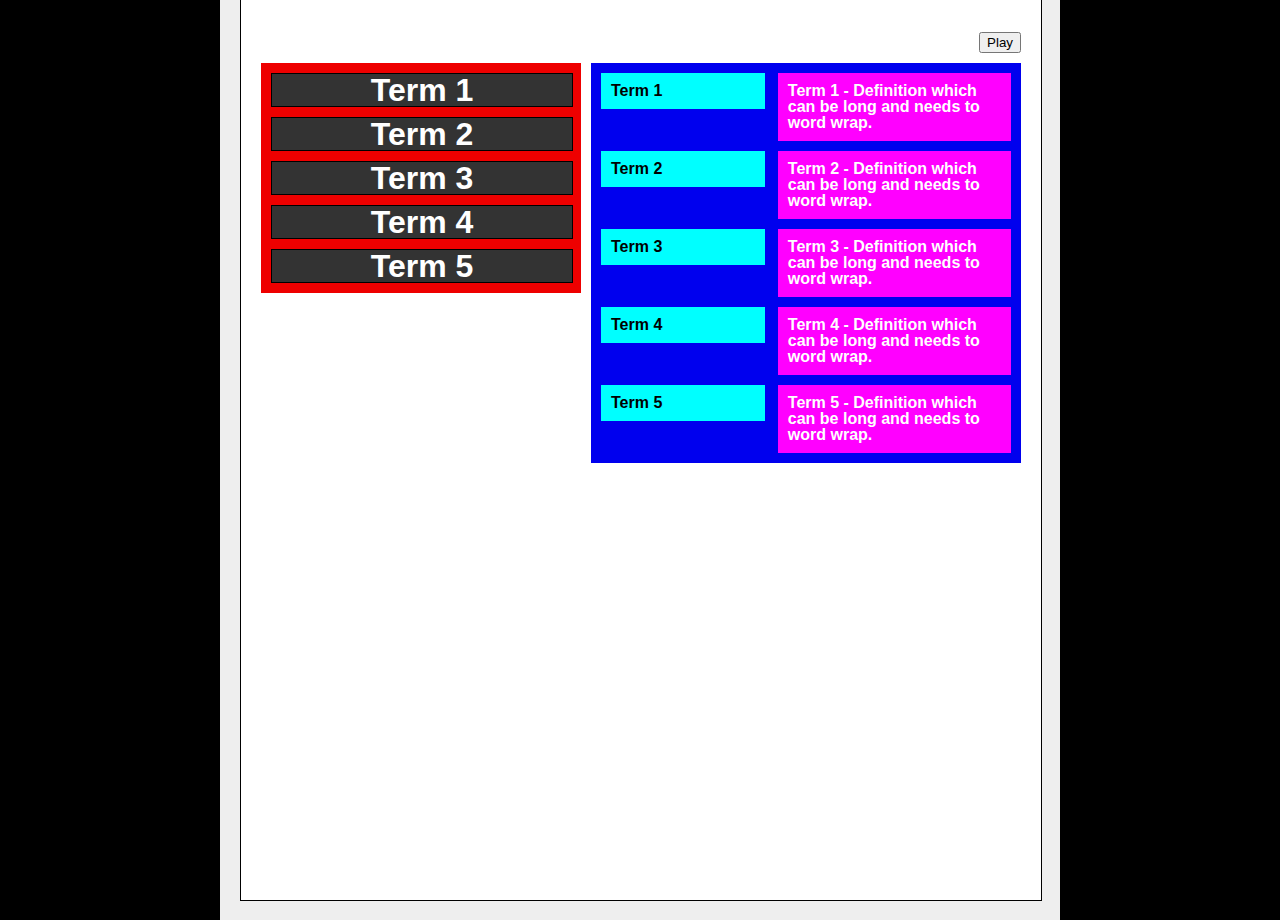
<file: project2/index.html>
<!DOCTYPE html>
<html>
  <head>
    <title>Quiz Game</title>
    <link rel="stylesheet" href="css/reset.css" />
    <link rel="stylesheet" href="css/app.css" />
    <script type="text/javascript" src="js/framework.js"></script>
    <script type="text/javascript" src="js/app.js"></script>
  </head>
  <body>
    <div id="container">
      <div id="middle">
        <div id="innerContainer">
          <div id="content">
            <div class="header">
              <div class="header_row">
                <div id="title"></div>
                <div id="elapsedTime"></div>
              </div>
              <div class="clearfix"></div>
              <div class="headerRow">
                <div class="headerLeft">
                  <div id="score"></div>
                  <!-- <button id="undo">Undo</button> -->
                </div>
                <div class="headerRight">
                  <button
                    id="controlButton"
                    state="play"
                    onclick="startTimer()"
                  >
                    Play
                  </button>
                </div>
              </div>
              <div class="clearfix"></div>
            </div>
            <div id="gameArea">
              <div id="termsContainer">
                <div
                  class="termWidget"
                  id="termWidget1"
                  linkid="1"
                  draggable="true"
                  ondrag="drag(event)"
                  ondrop="drop(event)"
                  ondragover="allowDrop(event)"
                  ondragstart="drag(event)"
                >
                  Term 1
                </div>
                <div
                  class="termWidget"
                  id="termWidget2"
                  linkid="2"
                  draggable="true"
                  ondragstart="drag(event)"
                  draggable="true"
                  ondragstart="drag(event)"
                  ondrop="drop(event)"
                  ondragover="allowDrop(event)"
                >
                  Term 2
                </div>
                <div
                  class="termWidget"
                  unselectable="on"
                  id="termWidget3"
                  linkid="3"
                  draggable="true"
                  ondragstart="drag(event)"
                  ondrop="drop(event)"
                  ondragover="allowDrop(event)"
                >
                  Term 3
                </div>
                <div
                  class="termWidget"
                  unselectable="on"
                  id="termWidget4"
                  linkid="4"
                  draggable="true"
                  ondragstart="drag(event)"
                  ondrop="drop(event)"
                  ondragover="allowDrop(event)"
                >
                  Term 4
                </div>
                <div
                  class="termWidget"
                  unselectable="on"
                  id="termWidget5"
                  linkid="5"
                  draggable="true"
                  ondragstart="drag(event)"
                  ondrop="drop(event)"
                  ondragover="allowDrop(event)"
                >
                  Term 5
                </div>
              </div>
              <div id="definitionsContainer">
                <div
                  class="definitionWidget"
                  id="definitionWidget1"
                  expectedLinkId="1"
                  droppedLinkId="0"
                  draggable="true"
                >
                  <div
                    class="droppedTerm"
                    draggable="true"
                    ondrop="drop(event)"
                    ondragover="allowDrop(event)"
                  >
                    Term 1
                  </div>
                  <div class="definitionText" unselectable="on">
                    Term 1 - Definition which can be long and needs to word
                    wrap.
                  </div>
                  <div class="clearfix_no_margin"></div>
                </div>
                <div
                  class="definitionWidget"
                  unselectable="on"
                  id="definitionWidget2"
                  expectedLinkId="2"
                  droppedLinkId="0"
                >
                  <div
                    class="droppedTerm"
                    unselectable="on"
                    draggable="false"
                    ondrop="drop(event)"
                    ondragover="allowDrop(event)"
                  >
                    Term 2
                  </div>
                  <div class="definitionText" unselectable="on">
                    Term 2 - Definition which can be long and needs to word
                    wrap.
                  </div>
                  <div class="clearfix_no_margin"></div>
                </div>
                <div
                  class="definitionWidget"
                  unselectable="on"
                  id="definitionWidget3"
                  expectedLinkId="3"
                  droppedLinkId="0"
                >
                  <div
                    class="droppedTerm"
                    unselectable="on"
                    ondrop="drop(event)"
                    ondragover="allowDrop(event)"
                  >
                    Term 3
                  </div>
                  <div class="definitionText" unselectable="on">
                    Term 3 - Definition which can be long and needs to word
                    wrap.
                  </div>
                  <div class="clearfix_no_margin"></div>
                </div>
                <div
                  class="definitionWidget"
                  unselectable="on"
                  id="definitionWidget4"
                  expectedLinkId="4"
                  droppedLinkId="0"
                >
                  <div
                    class="droppedTerm"
                    unselectable="on"
                    ondrop="drop(event)"
                    ondragover="allowDrop(event)"
                  >
                    Term 4
                  </div>
                  <div class="definitionText">
                    Term 4 - Definition which can be long and needs to word
                    wrap.
                  </div>
                  <div class="clearfix_no_margin"></div>
                </div>
                <div
                  class="definitionWidget"
                  unselectable="on"
                  id="definitionWidget5"
                  expectedLinkId="5"
                  droppedLinkId="0"
                >
                  <div
                    class="droppedTerm"
                    unselectable="on"
                    ondrop="drop(event)"
                    ondragover="allowDrop(event)"
                  >
                    Term 5
                  </div>
                  <div class="definitionText" unselectable="on">
                    Term 5 - Definition which can be long and needs to word
                    wrap.
                  </div>
                  <div class="clearfix_no_margin"></div>
                </div>
              </div>
            </div>
          </div>
        </div>
      </div>
    </div>
  </body>
</html>
</file>
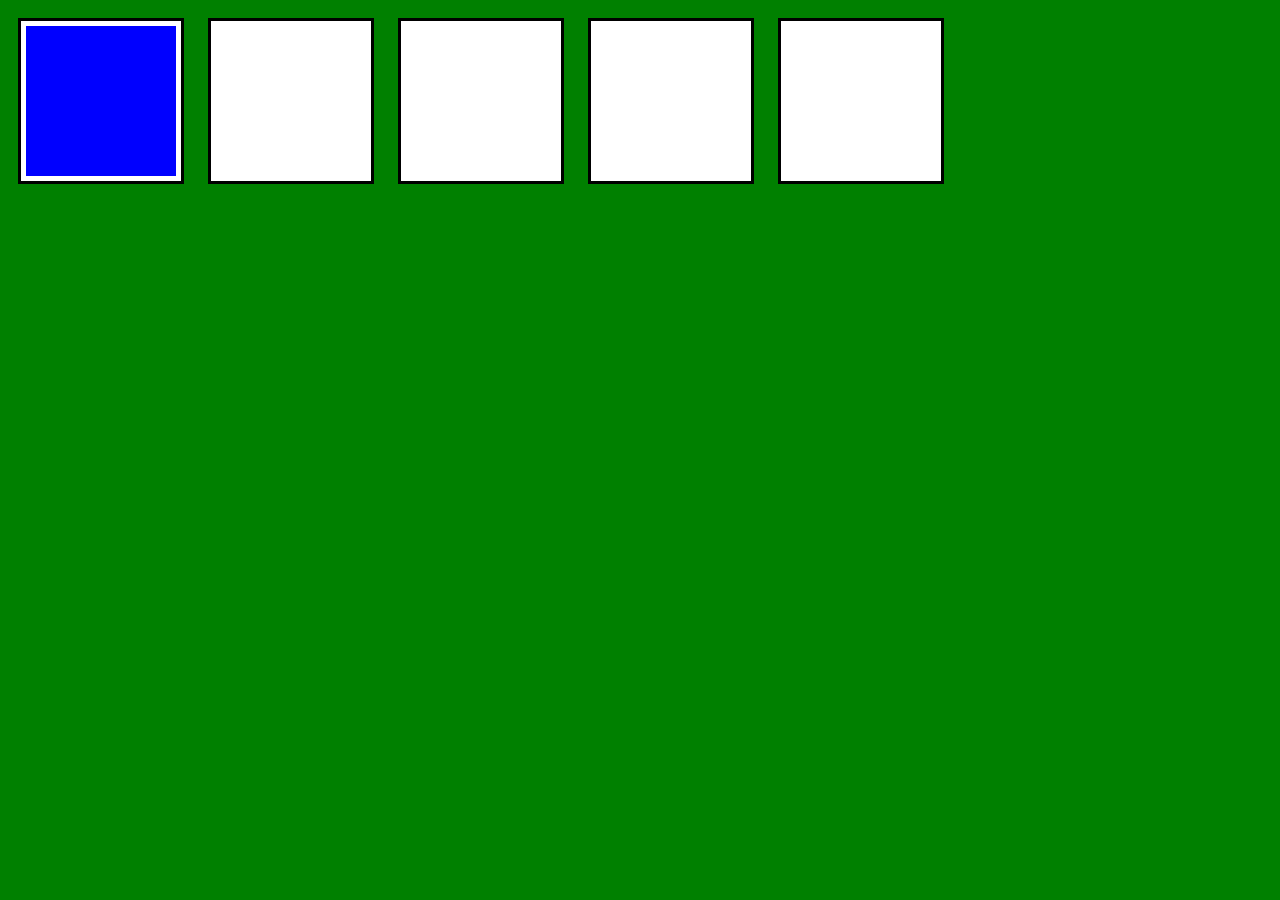
<file: POCs/drag_drop_poc/index.html>
<!DOCTYPE html>
<html lang="en">
  <head>
    <meta charset="UTF-8" />
    <meta name="viewport" content="width=device-width, initial-scale=1" />
    <meta http-equiv="X-UA-Compatible" content="ie=edge" />
    <link rel="stylesheet" href="css/app.css" />

    <title>DragnDrop</title>
  </head>
  <body>
    <div class="empty">
      <div class="fill" draggable="true"></div>
    </div>
    <div class="empty"></div>
    <div class="empty"></div>
    <div class="empty"></div>
    <div class="empty"></div>
    <script src="js/app.js"></script>
  </body>
</html>
</file>
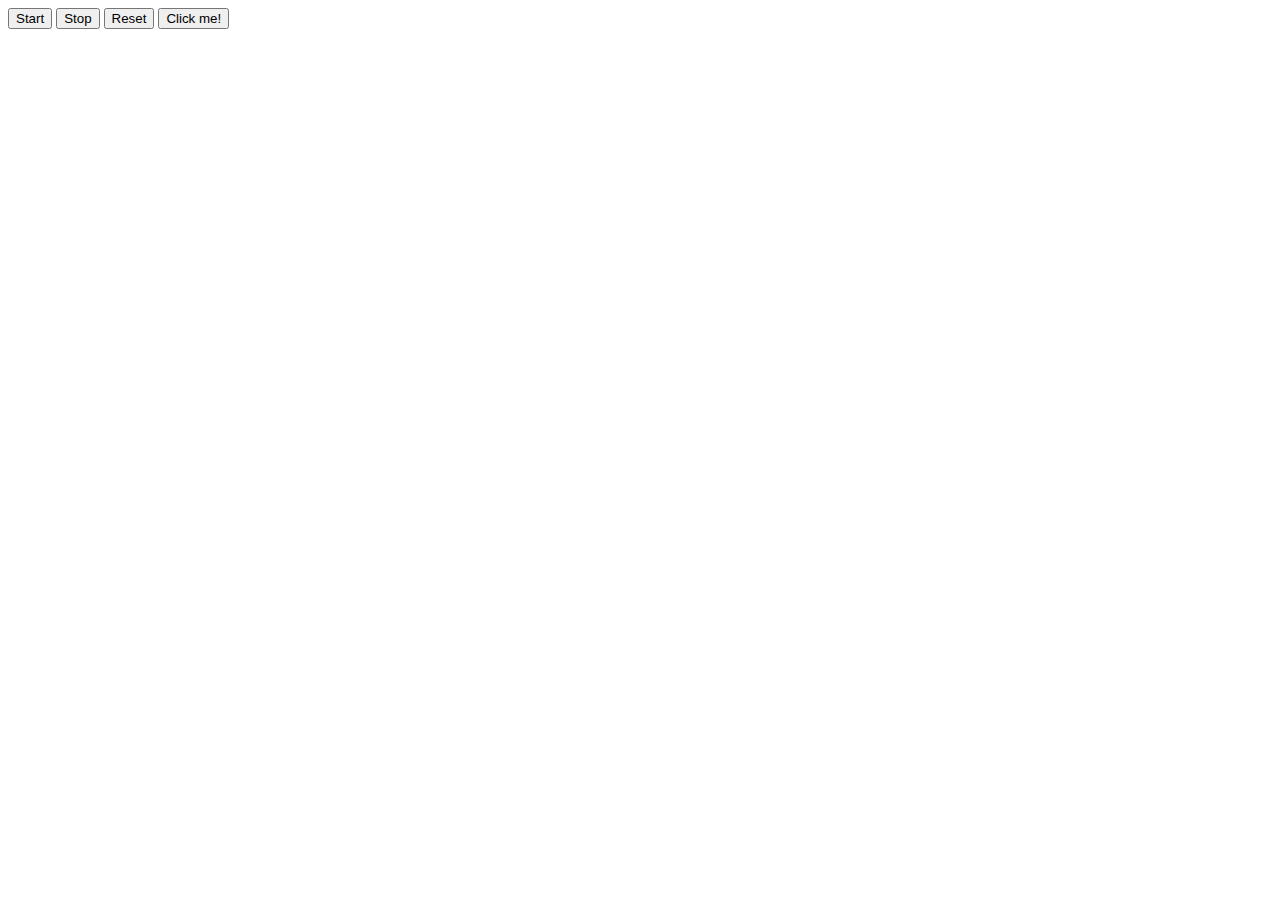
<file: POCs/timer_start_stop_poc/index.html>
<!DOCTYPE html>
<html>
  <head>
    <title>Timer button POC</title>
  </head>

  <body>
    <div id="time"></div>
    <div id="added-div"></div>
    <div>
      <button id="start-btn">Start</button>
      <button id="stop-btn">Stop</button>
      <button id="reset-btn">Reset</button>
      <button id="add-div">Click me!</button>
    </div>
    <script src="js/app.js"></script>
  </body>
</html>
</file>
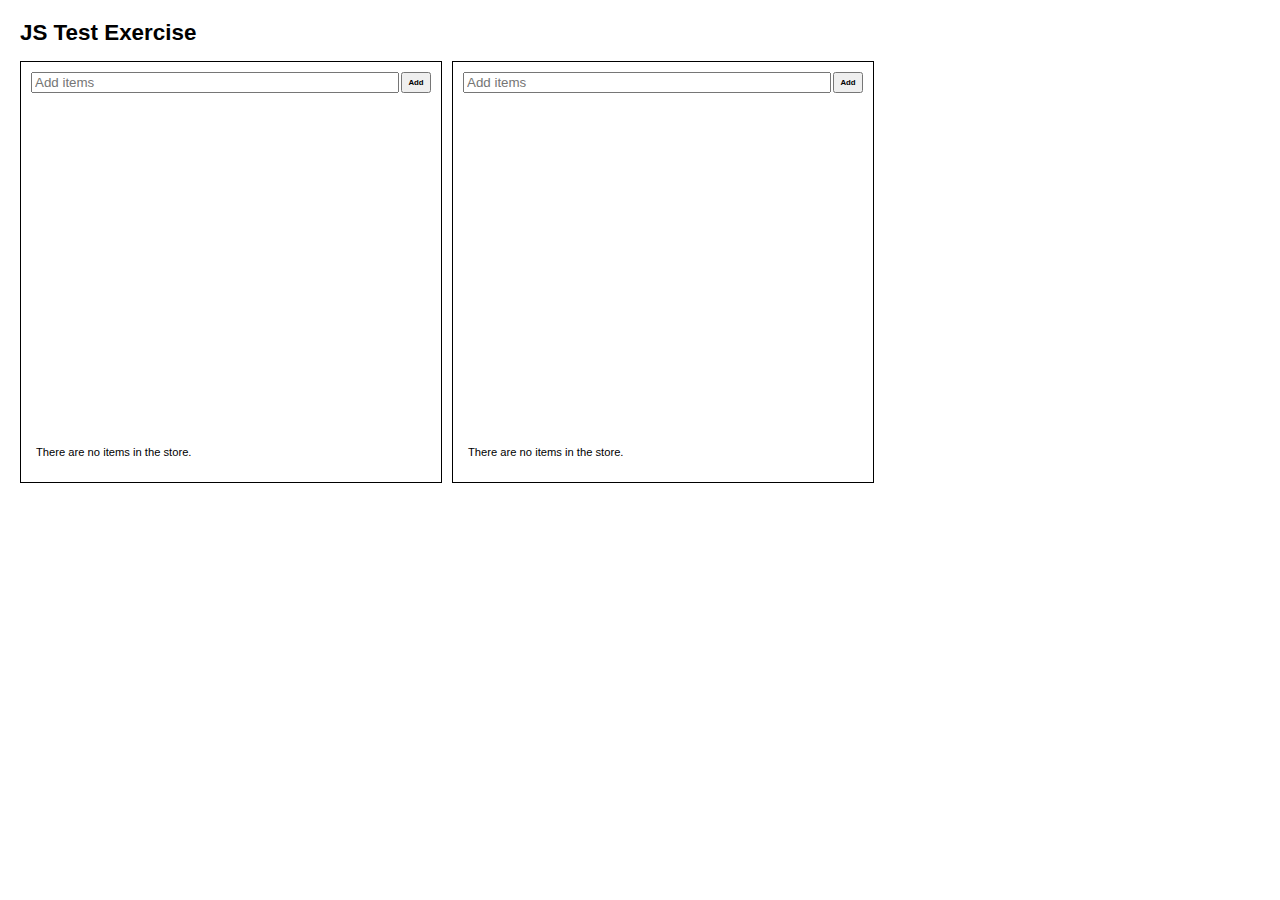
<file: UPDATED_FULL_DEMOS/rawMVC/index.html>
<!DOCTYPE html>
<html lang="en">
	<head>
		<meta http-equiv="Content-Type" content="text/html" charset="utf-8" />
		<meta name="author" content="Claude Gauthier" />
		<meta name="reply-to" content="claude_r_gauthier@hotmail.com" />
		<title>JS Demo (Custom MVC)</title>
		<link rel="stylesheet" type="text/css" href="styles.css">
		<script type="text/javascript" src="model.js"></script>
		<script type="text/javascript" src="view.js"></script>
		<script type="text/javascript" src="controller.js"></script>
		<script type="text/javascript" src="app.js"></script>
	</head>
	<body onload="init()">
		<h1>JS Test Exercise</h1>
		<div id="app1" class="container"></div>
		<div id="app2" class="container"></div>
	</body>
</html>
</file>
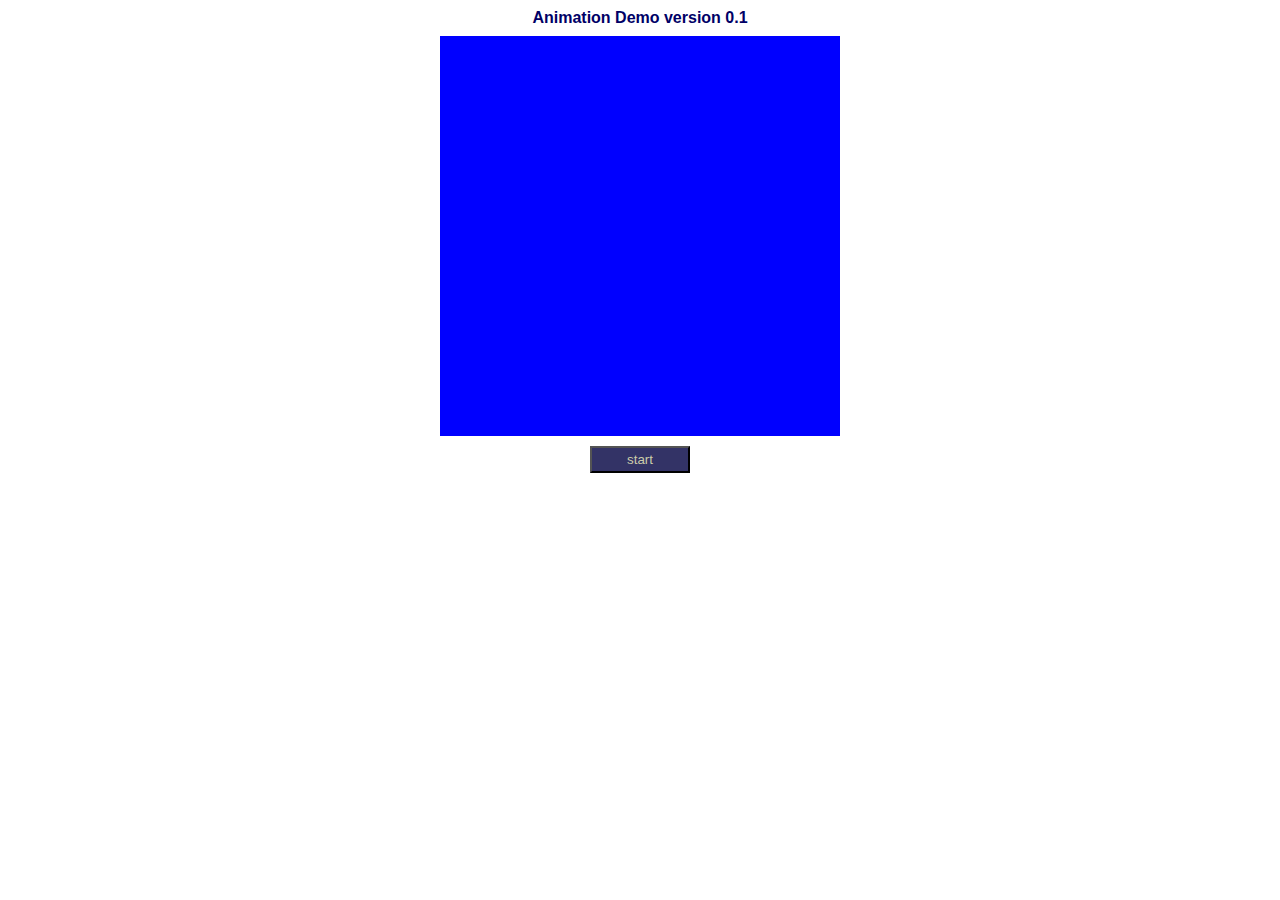
<file: UPDATED_FULL_DEMOS/Timer_Animation_Demo/index.html>
<!DOCTYPE HTML PUBLIC "-//W3C//DTD HTML 4.0//EN" "http://www.w3.org/TR/REC-html40/strict.dtd">
<html>
	<head>
		<title>Animation Demo</title>
		<link rel='stylesheet' href='css/demo.css' />
		<script type='text/javascript' src='js/demo.js'></script>
		<script type='text/javascript'>
			$.ready(function() {
				$.get('title').innerHTML = $.string.format("Animation Demo version {0}", $.getVersion());
				var childBox = $.get('child-box');
				var parentBox = $.get('parent-box');
				var animatedBox = $.setAnimation({
					target: childBox,
					container: parentBox, // if null, then body
					start: "tl", // or [x, y]
					end: "br" // or [x, y]
				});		
						
				$.addEvent($.get('btn'), 'click', function() {
					if(this.value == "start") {
						this.value = "pause";
						animatedBox.start();
					} else {
						if(this.value == "pause") {
							animatedBox.pause();
						} else {
							animatedBox.resume();
						}
						this.value = this.value == "pause" ? "resume" : "pause";
					}
				});
			});
		</script>		
	</head>
	<body>
		<div id='container'>
			<div id='title'></div>
			<div id='parent-box'>
				<div id='child-box'></div>
			</div>
			<div>
				<input type='button' value='start' id='btn' />
			</div>	
		</div>
	</body>
</html>
</file>
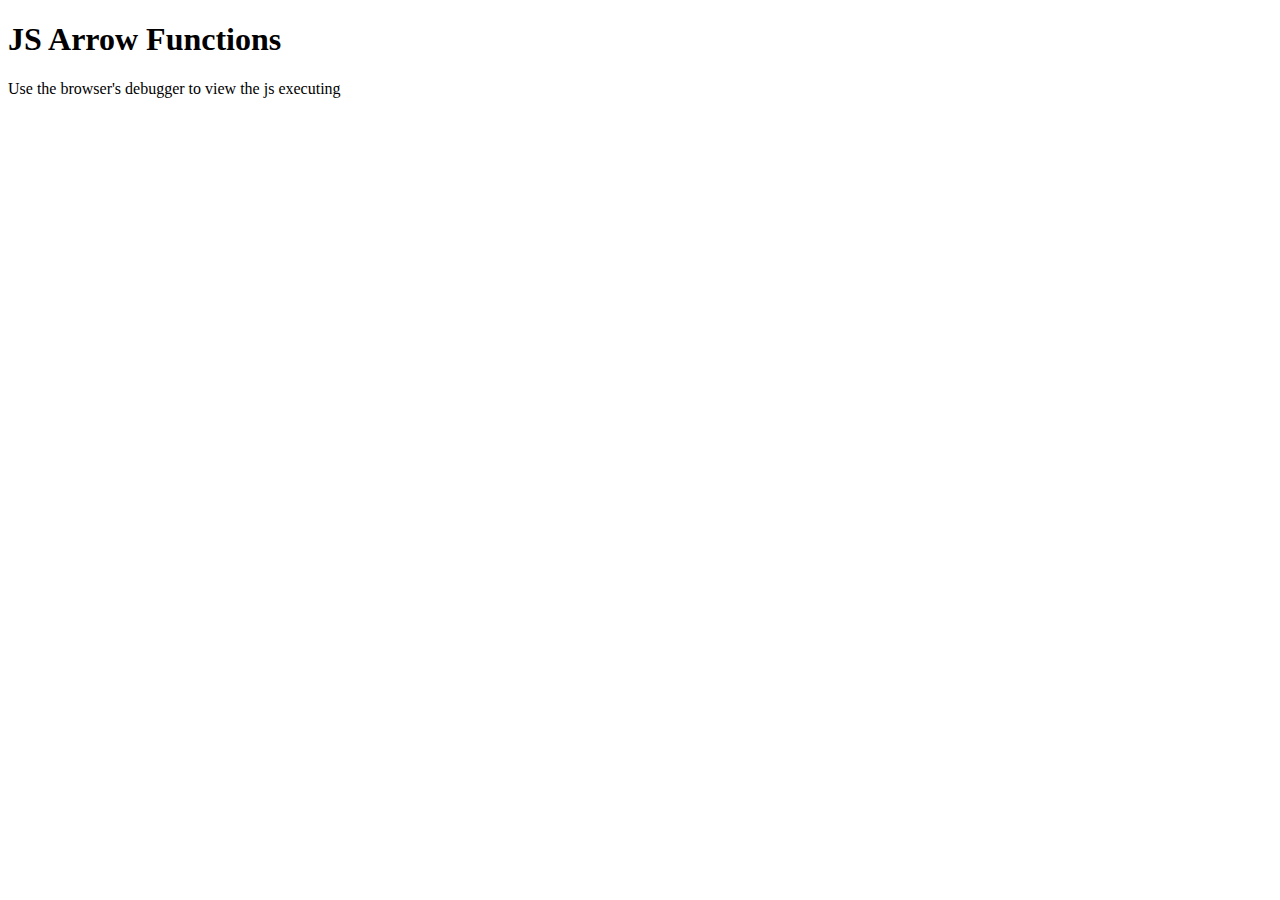
<file: Assignments/java_006/arrowFunctionResearch/index.html>
<!DOCTYPE html>
<html>
  <head>
    <title>JS Arrow Functions</title>
    <script src="arrowFunctions.js"></script>
  </head>
  <body>
    <h1>JS Arrow Functions</h1>
    <p>Use the browser's debugger to view the js executing</p>
  </body>
</html>
</file>
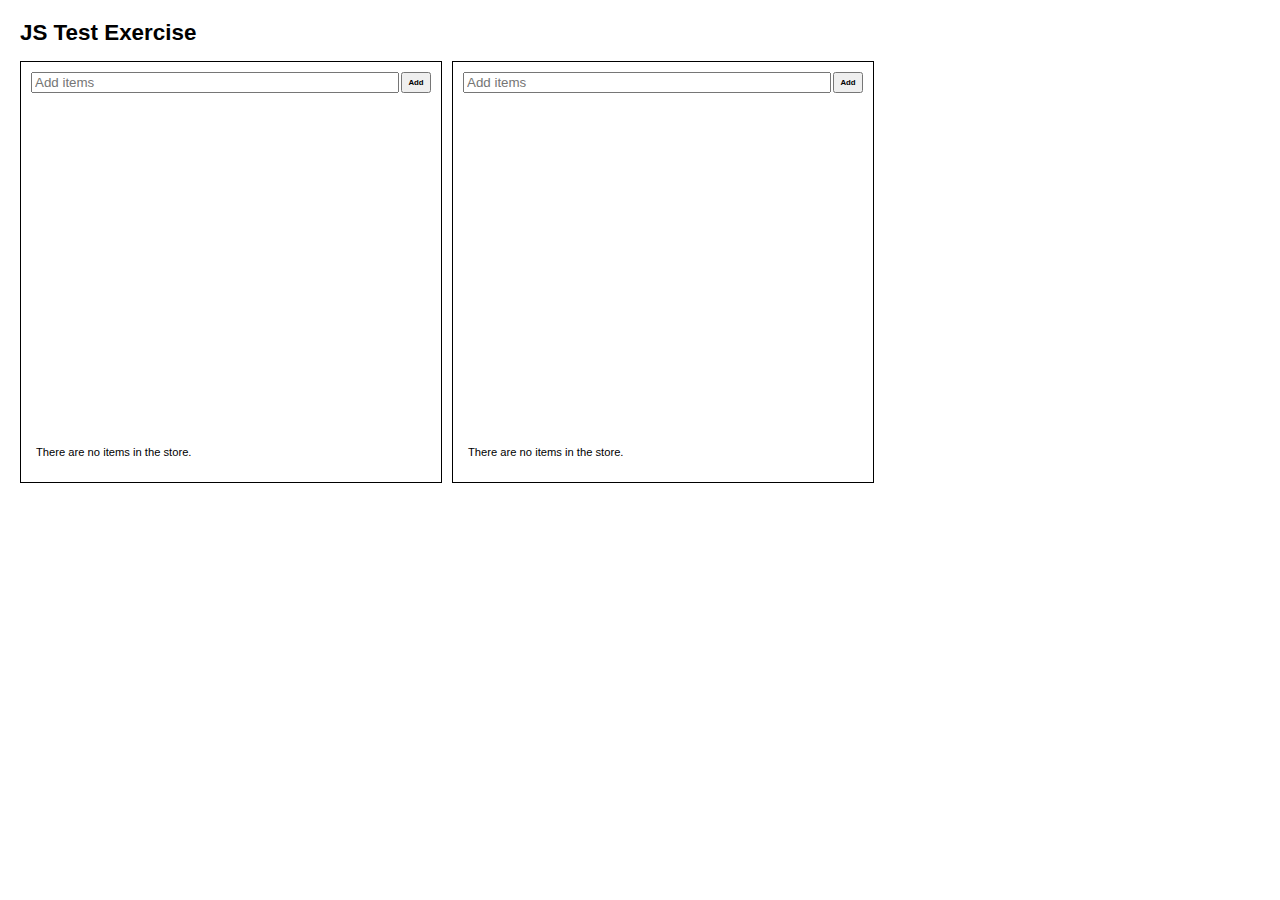
<file: Assignments/java_006/rawMVC/index.html>
<!DOCTYPE html>
<html lang="en">
	<head>
		<meta http-equiv="Content-Type" content="text/html" charset="utf-8" />
		<meta name="author" content="Claude Gauthier" />
		<meta name="reply-to" content="claude_r_gauthier@hotmail.com" />
		<title>JS Demo (Custom MVC)</title>
		<link rel="stylesheet" type="text/css" href="styles.css">
		<script type="text/javascript" src="model.js"></script>
		<script type="text/javascript" src="view.js"></script>
		<script type="text/javascript" src="controller.js"></script>
		<script type="text/javascript" src="app.js"></script>
	</head>
	<body onload="init()">
		<h1>JS Test Exercise</h1>
		<div id="app1" class="container"></div>
		<div id="app2" class="container"></div>
	</body>
</html>
</file>
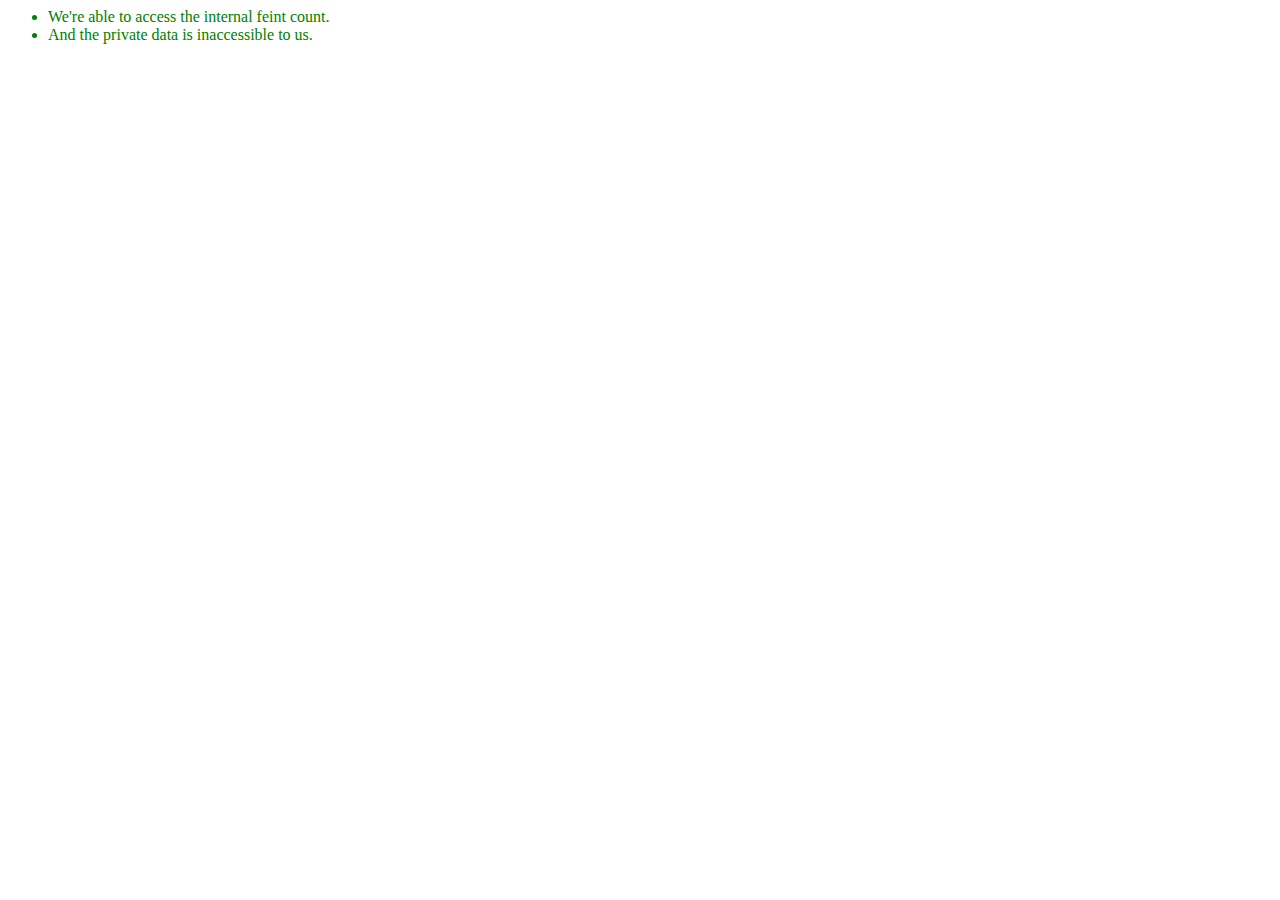
<file: UPDATED_FULL_DEMOS/MINI_POCS/closures_for_private_variables/index.html>
<html>
	<head>
		<title>Closures for Private Variables</title>
		<script>

			function assert(value, desc) {
				var li = document.createElement("li");
				li.className = value ? "pass" : "fail";
				li.appendChild(document.createTextNode(desc));
				document.getElementById("results").appendChild(li);
			};


			window.onload = function() {

				function Ninja() {
					var feints = 0;
					this.getFeints = function(){
						return feints;
					};
					this.feint = function(){
						feints++;
					};
				}
				var ninja = new Ninja();
				ninja.feint();
				assert(ninja.getFeints() == 1, "We're able to access the internal feint count.");
				assert(ninja.feints === undefined, "And the private data is inaccessible to us.");

			}

		</script>
		<style>
			#results li.pass { color: green; }
			#results li.fail { color: red; }
		</style>
	</head>
	<body>
		<ul id="results"></ul>
	</body>
</html>
</file>
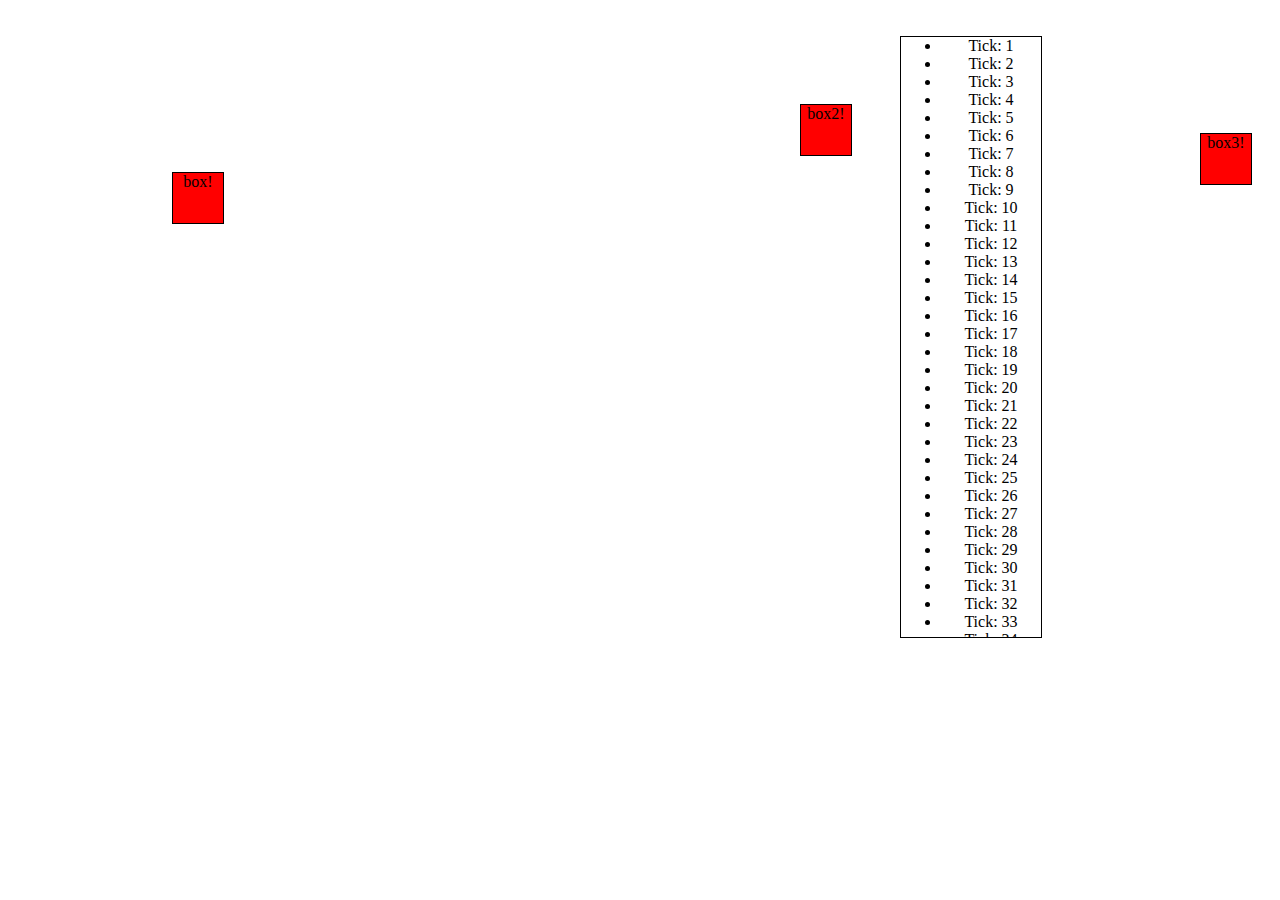
<file: UPDATED_FULL_DEMOS/MINI_POCS/closures_timer_interval_callback/index.html>
<html>
	<head>
		<title>Closures Timer Interval Callback</title>
		<!-- script src="../jquery/jquery.js"></script -->
		<style type='text/css'>
			#results li.pass { color: green; }
			#results li.fail { color: red; }

			#box {
				position: absolute;
				width: 50px;
				height: 50px;
				top: 0px;
				left: 0px;
				background-color:#ff0000;
				border: 1px solid black;
				text-align: center;
			}

			#box2{
				position: absolute;
				width: 50px;
				height: 50px;
				top: 20px;
				left: 800px;
				background-color:#ff0000;
				border: 1px solid black;
				text-align: center;
			}

			#box3{
				position: absolute;
				width: 50px;
				height: 50px;
				top: 200px;
				left: 1200px;
				background-color:#ff0000;
				border: 1px solid black;
				text-align: center;
			}


			#stuff {

				position: absolute;
				width: 100px;
				height: 600px;
				top: 20px;
				left: 900px;
				border: 1px solid black;
				overflow: auto;
				text-align: center;
				color: #000000;

			}

			#li {
				color: #000000;
			}

		</style>
		<script>

			function assert(value, desc) {
				var li = document.createElement("li");
				li.className = value ? "pass" : "fail";
				li.appendChild(document.createTextNode(desc));
				document.getElementById("results").appendChild(li);
			};


			// $(document).ready(function() {});

			window.onload = function () {

				var tick = 0;
				var tl = 600;
				var interVal = 1;
				function animateIt(elementId) {
					var elem = document.getElementById(elementId);
					var timer = setInterval(function(){
						if (tick <= tl) {
							elem.style.left = elem.style.top = tick + "px";
							tick++;
						} else {
							clearInterval(timer);
							assert(tick == tl, "Tick accessed via a closure.");
							assert(elem, "Element also accessed via a closure.");
							assert(timer, "Timer reference also obtained via a closure." );
						}
					}, interVal);
				}

				function addToIt(elementId) {
					var elem = document.getElementById(elementId);
					var timer = setInterval(function(){
						if (tick <= tl) {
							var list = document.createElement("li");
							var txtNode = document.createTextNode("Tick: " + tick);
							list.appendChild(txtNode);
							elem.appendChild(list);
						} else {
							clearInterval(timer);
						}
					}, interVal);
				}


				function animateIt2(elementId, dir) {
					var elem = document.getElementById(elementId);
					var tick = 20;
					var innerInterVal = 8;
					var incInt = true;
					tickInc = 1;
					var timer = setInterval(function(){
						if(dir == 'down') {
							if(tick <= 200) {
								elem.style.top = tick + "px";
								tick = tick + tickInc;
							} else {
								dir = "up";
								tick = tick - tickInc;
							}
						} else {
							if(tick == 20) {
								dir = 'down';
								tick = tick + tickInc;
							} else {
								elem.style.top = tick + "px";
								tick = tick - tickInc;
							}
						}
					}, innerInterVal);




				}

				function animateIt3(elementId, dir) {
					var elem = document.getElementById(elementId);
					var tick = 200;
					var innerInterVal = 10;
					var timer = setInterval(function(){
						if(dir == 'down') {
							if(tick <= 200) {
								elem.style.top = tick + "px";
								tick++;
							} else {
								dir = "up";
								tick--;
							}
						} else {
							if(tick == 20) {
								dir = 'down';
								tick++;
							} else {
								elem.style.top = tick + "px";
								tick--;
							}
						}
					}, innerInterVal);
				}


				animateIt('box');
				addToIt('stuff');
				animateIt2('box2', 'down');
				animateIt3('box3', 'up');

			}
		</script>
	</head>
	<body>
		<ul id="results"></ul>
		<div id="box">box!</div>
		<ul id="stuff"></ul>
		<div id="box2">box2!</div>
		<div id="box3">box3!</div>
	</body>
</html>
</file>
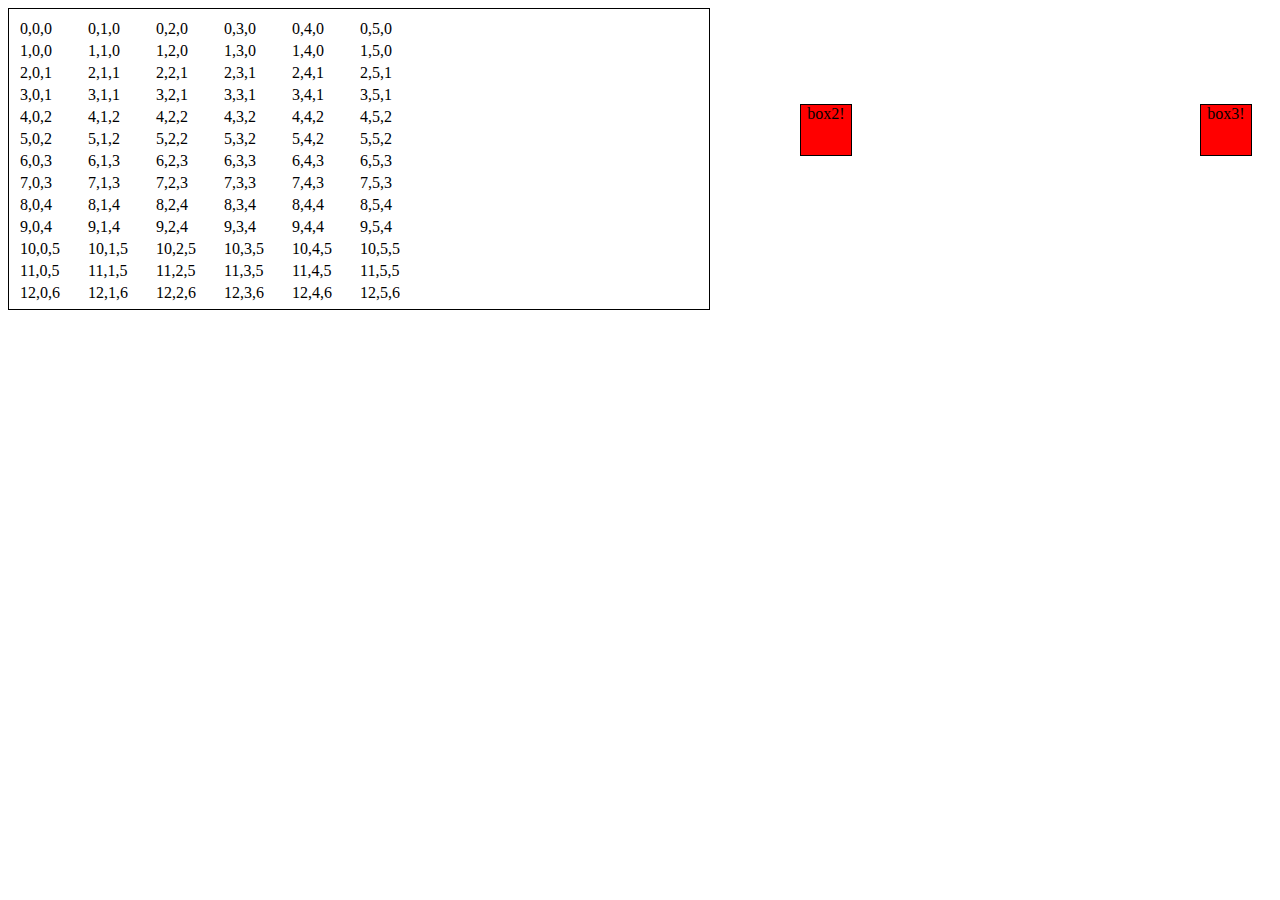
<file: UPDATED_FULL_DEMOS/MINI_POCS/POC11 - Using timer to break long-running tasks - using iframes/index.html>
<html>
	<head>
		<title>RegEx - Using a timer to break long running tasks</title>
		<style type='text/css'>
			#results li.pass { color: green; }
			#results li.fail { color: red; }

			#box2{
				position: absolute;
				width: 50px;
				height: 50px;
				top: 20px;
				left: 800px;
				background-color:#ff0000;
				border: 1px solid black;
				text-align: center;
			}

			#box3{
				position: absolute;
				width: 50px;
				height: 50px;
				top: 200px;
				left: 1200px;
				background-color:#ff0000;
				border: 1px solid black;
				text-align: center;
			}

			#wrapper {
				width: 700px;
				height: 300px;
				overflow: auto;
				border: 1px solid black;
			}

			#iframewrapper #iframetest {
				width: 700px;
				height: 300px;
				overflow: auto;
				border: 1px solid black;
			}


		</style>
		<script>
			function assert(value, desc) {
				var li = document.createElement("li");
				li.className = value ? "pass" : "fail";
				li.appendChild(document.createTextNode(desc));
				document.getElementById("results").appendChild(li);
			};

			function spacer() {
				var li = document.createElement("li");
				li.appendChild(document.createTextNode(""));
				document.getElementById("results").appendChild(li);
			}


			function animateIt2(elementId, dir, tick) {
				var elem = document.getElementById(elementId);
				var innerInterVal = 8;
				var incInt = true;
				tickInc = 1;
				var timer = setInterval(function(){
					if(dir == 'down') {
						if(tick <= 200) {
							elem.style.top = tick + "px";
							tick = tick + tickInc;
						} else {
							dir = "up";
							tick = tick - tickInc;
						}
					} else {
						if(tick == 20) {
							dir = 'down';
							tick = tick + tickInc;
						} else {
							elem.style.top = tick + "px";
							tick = tick - tickInc;
						}
					}
				}, innerInterVal);
			}

			window.onload = function () {

				var duh = new animateIt2('box2', 'down', 20);
				var duh2 = new animateIt2('box3', 'up', 20);
				var myIframe = document.getElementById("iframetest");
				var iFrameWindow = myIframe.contentWindow || myIframe.documentWindow;
				var iFrameDoc = iFrameWindow.document;
				iFrameDoc.open();
				iFrameDoc.write("<html><head><script>window.onload=function() { function generateRowsWrapper() {var rowCount=20000,divideInto=10000,chunkSize=rowCount/divideInto,iteration=0,table=document.getElementsByTagName(\"tbody\")[0];var tick = 0;var tl = 600;var interVal = 1;setTimeout(function generateRows() {var base = (chunkSize) * iteration;for(var i = 0; i < chunkSize; i++) {var tr = document.createElement(\"tr\");for(var t = 0; t < 6; t++) {var td = document.createElement(\"td\");td.appendChild(document.createTextNode((i + base) + \",\" + t + \",\" + iteration));tr.appendChild(td);}table.appendChild(tr);}iteration++;if(iteration < divideInto) {setTimeout(generateRows, 0);}}, 50);};var gen = new generateRowsWrapper();gen(); }" + "</scr" + "ipt></head><body><div id='wrapper'><table><tbody></tbody></table></div></body></html>");
				iFrameDoc.close();
			}


		</script>
	</head>
	<body>
		<ul id="results"></ul>
		<div id="box2">box2!</div>
		<div id="box3">box3!</div>
		<div id='iframewrapper'><iframe id='iframetest'></iframe></div>
	</body>
</html>
</file>
<file: project2/css/app.css>
/*
 * CSS FILE DIVIDED IN 2 SECTIONS
 * - DEFAULT CSS ATTRIBUTES FOR HTML TAGS
 * - CSS CLASSES FOR QUIZ
 */

/* **** DEFAULT CSS ATTRIBUTES FOR HTML TAGS **** */

html,
body {
  font-family: Arial, sans serif;
  font-size: 1em;
  color: #000000;
  overflow: hidden;
  overflow-x: hidden;
  overflow-y: hidden;
  height: 100%;
  background-color: #000000;
  cursor: no-drop;
}

.clearfix_no_margin {
  clear: both;
}

.clearfix {
  clear: both;
  margin-bottom: 10px;
}

/* **** CSS CLASSES FOR QUIZ **** */

#container {
  width: 800px;
  height: 100%;
  background-color: #eeeeee;
  position: absolute;
  top: 0;
  bottom: 0;
  left: 0;
  right: 0;
  margin: auto;
  padding: 20px;
  display: table;
}

#middle {
  display: table-cell;
  vertical-align: middle;
  padding: 0px;
  width: 100%;
  height: 100%;
}

#innerContainer {
  margin-left: auto;
  margin-right: auto;
  width: 100%;
  height: 100%;
  background-color: #ffffff;
  border: 1px solid black;
  padding: 0px;
}

#content {
  margin: 20px;
  height: 100%;
}

#title {
  font-weight: bold;
  color: #000066;
  float: left;
}

#elapsedTime {
  float: right;
  margin-top: 2px;
  margin-right: 2px;
  font-size: 0.8em;
}

.header {
}

.headerRow {
  display: block;
  margin-bottom: 20px;
}

.headerLeft {
  float: left;
}

#score {
}

#undo {
  cursor: pointer;
}

.headerRight {
  float: right;
}

#controlButton {
  cursor: pointer;
}

#gameArea {
}

#termsContainer {
  float: left;
  width: 300px;
  background-color: #ee0000;
  padding: 10px 10px 0px 10px;
  color: #ffffff;
  font-weight: bold;
}

#definitionsContainer {
  float: right;
  width: 410px;
  background-color: #0000ee;
  padding: 10px 10px 0px 10px;
  color: #ffffff;
  font-weight: bold;
}

.termWidget {
  vertical-align: middle;
  display: table-cell;
  text-align: center;
  border: 1px solid black;
  background-color: #333333;
  color: #ffffff;
  font-size: 2em;
  display: block;
  width: 100%;
  margin-bottom: 10px;
  -webkit-user-select: none; /* Safari */
  -moz-user-select: none; /* Firefox */
  -ms-user-select: none; /* IE10+/Edge */
  user-select: none; /* Standard */
  cursor: grab;
}

.definitionWidget {
  width: 100%;
  // background-color: #999999;
  color: #ffffff;
  -webkit-user-select: none; /* Safari */
  -moz-user-select: none; /* Firefox */
  -ms-user-select: none; /* IE10+/Edge */
  user-select: none; /* Standard */
  cursor: pointer;
}

.droppedTerm {
  width: 35%;
  background-color: #00ffff;
  float: left;
  margin-bottom: 10px;
  padding: 10px;
  color: black;
  height: inherit;
  -webkit-user-select: none; /* Safari */
  -moz-user-select: none; /* Firefox */
  -ms-user-select: none; /* IE10+/Edge */
  user-select: none; /* Standard */
  cursor: pointer;
}

.hold {
  border: solid #ccc 4px;
  cursor: grabbing;
}

.invisible {
  display: none;
}

.definitionText {
  width: 52%;
  background-color: #ff00ff;
  float: right;
  margin-bottom: 10px;
  padding: 10px;
  -webkit-user-select: none; /* Safari */
  -moz-user-select: none; /* Firefox */
  -ms-user-select: none; /* IE10+/Edge */
  user-select: none; /* Standard */
  cursor: pointer;
}
</file>
<file: POCs/drag_drop_poc/css/app.css>
body {
  background: green;
}

.fill {
  background: blue;
  position: relative;
  height: 150px;
  width: 150px;
  top: 5px;
  left: 5px;
  cursor: grab;
}

.empty {
  display: inline-block;
  height: 160px;
  width: 160px;
  margin: 10px;
  border: 3px black solid;
  background-color: white;
}

.hold {
  border: solid #ccc 4px;
  cursor: grabbing;
}

.hovered {
  background: #f4f4f4;
  border-style: dashed;
}

.invisible {
  display: none;
}
</file>
<file: UPDATED_FULL_DEMOS/rawMVC/styles.css>
html {
	font-family: sans-serif;
	font-size: .7em;
}

body {
	margin:20px;
}

.container {
	display: inline-block;
	width: 400px;
	height: 400px;
	border: 1px solid black;
	padding: 10px;
	margin: 0px 10px 10px 0px;
	float: left;

}

/* VIEW - WIDGET CSS */

.triggerContainerWrap {
	width: inherit;
	height: 24px;
	z-index: 1;
}

.triggerText {
	
	width: calc(100% - 40px);
	float: left;
}

.triggerButton {

	width: 30px;
	float: right;
	font-size: .7em;
	font-weight:bold;
	padding:4px 3px;
}

.listContainerWrap {
	width: inherit;
	height: calc(100% - 60px);
	overflow: auto;
	padding: 5px 0px 0px 0px;
}

.listWrapper {
	padding: 0px;
	margin: 0px;
}

.listWrapper li {
	border-bottom: 1px solid #dddddd;
	padding: 5px 2px;
	height: 24px;
}

.listWrapper li:last-child {
	border-bottom: none;
}


.listItemTextWrap {
	width: calc(100% - 50px);
	display: inline-block;
}

.listItemButton {
	width: 50px;
	font-size: .7em;
	font-weight:bold;
	padding:4px 3px;


}

.summaryViewWrapper {
	width: inherit;
	height: 30px;
	z-index: 1;
}

.summaryViewContent {
	width: 100%;
	margin: 5px;
}
</file>
<file: Assignments/java_006/rawMVC/styles.css>
html {
	font-family: sans-serif;
	font-size: .7em;
}

body {
	margin:20px;
}

.container {
	display: inline-block;
	width: 400px;
	height: 400px;
	border: 1px solid black;
	padding: 10px;
	margin: 0px 10px 10px 0px;
	float: left;

}

/* VIEW - WIDGET CSS */

.triggerContainerWrap {
	width: inherit;
	height: 24px;
	z-index: 1;
}

.triggerText {
	
	width: calc(100% - 40px);
	float: left;
}

.triggerButton {

	width: 30px;
	float: right;
	font-size: .7em;
	font-weight:bold;
	padding:4px 3px;
}

.listContainerWrap {
	width: inherit;
	height: calc(100% - 60px);
	overflow: auto;
	padding: 5px 0px 0px 0px;
}

.listWrapper {
	padding: 0px;
	margin: 0px;
}

.listWrapper li {
	border-bottom: 1px solid #dddddd;
	padding: 5px 2px;
	height: 24px;
}

.listWrapper li:last-child {
	border-bottom: none;
}


.listItemTextWrap {
	width: calc(100% - 50px);
	display: inline-block;
}

.listItemButton {
	width: 50px;
	font-size: .7em;
	font-weight:bold;
	padding:4px 3px;


}

.summaryViewWrapper {
	width: inherit;
	height: 30px;
	z-index: 1;
}

.summaryViewContent {
	width: 100%;
	margin: 5px;
}
</file>
<file: UPDATED_FULL_DEMOS/Timer_Animation_Demo/css/demo.css>
/*
 * CSS FILE DIVIDED IN 3 SECTIONS
 * - RESET CSS
 * - DEFAULT CSS ATTRIBUTES FOR HTML TAGS
 * - CSS CLASSES FOR DEMO
 */


/* **** RESET CSS **** */
html, body, div, span, applet, object, iframe, h1, h2, h3, h4, h5, h6, p, blockquote, pre, a, abbr, acronym, address, big, cite, code, del, dfn, em, img, ins, kbd, q, s, samp, small, strike, strong, sub, sup, tt, var, b, u, i, center, dl, dt, dd, ol, ul, li, fieldset, form, label, legend, table, caption, tbody, tfoot, thead, tr, th, td, article, aside, canvas, details, embed, figure, figcaption, footer, header, hgroup, menu, nav, output, ruby, section, summary, time, mark, audio, video {
	margin: 0;
	padding: 0;
	border: 0;
	font-size: 100%;
	font: inherit;
	vertical-align: baseline;
}
article, aside, details, figcaption, figure, footer, header, hgroup, menu, nav, section {
	display: block;
}
body {
	line-height: 1;
}
ol, ul {
	list-style: none;
}
blockquote, q {
	quotes: none;
}
blockquote:before, blockquote:after, q:before, q:after {
	content: '';
	content: none;
}
table {
	border-collapse: collapse;
	border-spacing: 0;
}

/* **** DEFAULT CSS ATTRIBUTES FOR HTML TAGS **** */

html, body {
	font-family: Arial, sans serif;
	font-size: 1em;
	color: #000000;
	overflow: hidden;
	overflow-x: hidden;
	overflow-y: hidden;
	height: 100%;
}

/* **** CSS CLASSES FOR DEMO **** */

#container {
	width: 100%;
	height: 100%;
	text-align: center;
}

#title {
	padding: 10px;
	font-weight: bold;
	color: #000066;
}

#parent-box {
	background-color: blue;
	width: 400px;
	height: 400px;
	margin-left: auto;
	margin-right: auto;
	z-index 1;
	position: relative;
}

#child-box {
	background-color: red;
	width: 100px;
	height: 100px;
	position: absolute;
	top:100px;
	left: 100px;
	z-index: 2;
	visibility:hidden;	
	display: block;
}

#btn {
	width: 100px;
	background-color: #333366;
	color: #ccccaa;
	margin: 10px;
	padding-top: 4px;
	padding-bottom: 4px;
}
</file>
